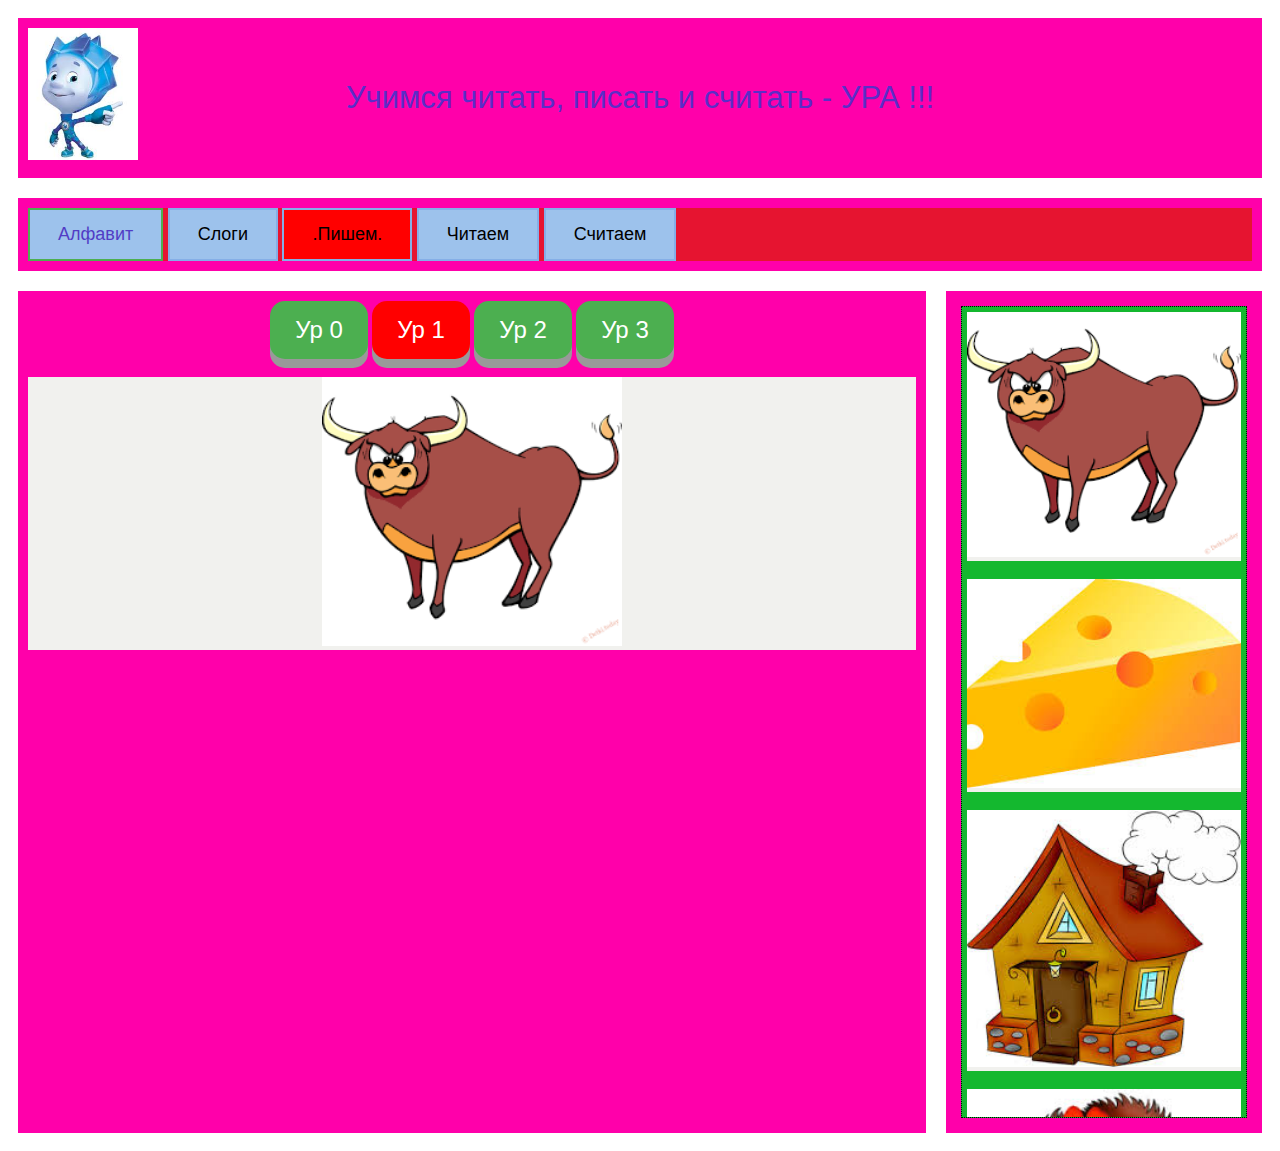
<file: index.html>
<!DOCTYPE html>
<html>

<head>
    <!-- This is a comment -->
    <meta charset="utf-8">
    <!--<meta name="viewport" content="width=device-width, initial-scale=1.0">-->
    <title>ver 27.07.20</title>
    <link rel="stylesheet" type="text/css" href="mystyle7.css">
</head>


</body>


<section>
    <article>
        <div class="container">
            <img src="image3/fixk.jpeg" alt="Snow" style="width:9%;">

            <div class="centered">Учимся читать, писать и считать - УРА !!!</div>
        </div>
        <audio id="ppp"></audio>
        <audio id="qqww"></audio>
    </article>
</section>
<section>
    <article>
        <div class="fufsss">
            <button class="btn success" onclick="alfavv()">Алфавит</button>
            <button class="btn info" onclick="slogi()">Слоги</button>
            <button class="btn warning" onclick="pishem()" style='background-color:red;'>.Пишем.</button>
            <button class="btn danger" onclick="chit()">Читаем</button>
            <button class="btn default" onclick="schit()">Считаем</button>
        </div>
    </article>
</section>
<center>
    <section>
        <article>
            <!--<h2>Пишем</h2>-->
            <button class="button" id="bb0" onclick="level0()">Ур 0</button>
            <button class="button" id="bb1" onclick="level1()">Ур 1</button>
            <button class="button" id="bb2" onclick="level2()">Ур 2</button>
            <button class="button" id="bb3" onclick="level3()">Ур 3</button>
            <!--<button class="btn success">Жми на уровень и на  картинку</button>-->

            <br><br>
            <div class="fufs"><img id="myImg1" onclick="myher1()" alt="Snow"
                    style="width:100%;max-width:300px;cursor: pointer;"></div>
            <br>

            <button class="button4" id="bu1" onclick="myb1('bu1',0)"> . </button>
            <button class="button4" id="bu2" onclick="myb1('bu2',1)"> . </button>
            <button class="button4" id="bu3" onclick="myb1('bu3',2)"> . </button>
            <button class="button4" id="bu4" onclick="myb1('bu4',3)"> . </button>
            <button class="button4" id="bu5" onclick="myb1('bu5',4)"> . </button>
            <button class="button4" id="bu6" onclick="myb1('bu6',5)"> . </button>
            <button class="button4" id="bu7" onclick="myb1('bu7',6)"> . </button>
            <button class="button4" id="bu8" onclick="myb1('bu8',7)"> . </button>
            <br><br>
            <button class="button1" id="but1" onclick="myr1('but1')">.</button>
            <button class="button1" id="but2" onclick="myr1('but2')">.</button>
            <button class="button1" id="but3" onclick="myr1('but3')">.</button>
            <button class="button1" id="but4" onclick="myr1('but4')">.</button>
            <button class="button1" id="but5" onclick="myr1('but5')">.</button>
            <button class="button1" id="but6" onclick="myr1('but6')">.</button>
            <button class="button1" id="but7" onclick="myr1('but7')">.</button>
            <button class="button1" id="but8" onclick="myr1('but8')">.</button>
            <br><br>

            <span id="sm11" style='font-size:100px;'>&#128512;</span>
            <span id="sm12" style='font-size:100px;'>&#128512;</span>
            <span id="sm13" style='font-size:100px;'>&#128512;</span>
            <span id="sm21" style='font-size:100px;'>&#128544;</span>
            <span id="sm22" style='font-size:100px;'>&#128544;</span>
            <span id="sm23" style='font-size:100px;'>&#128544;</span>
            <br><br>
            <!--<a href="#" class="previous">&laquo; -------</a>-->
            <!--<a href="#" class="next">------- &raquo;</a>-->

            <audio id="kukuku"></audio>
            <audio id="kk"></audio>

        </article>

        <article>
            <!--document.getElementById("myImg2").addEventListener("click", myher11);-->
            <div class="example">
                <div class="fufs"><img id="myImg2" onclick="myher11(imam[0],wavm[0],0)" alt="Snow"
                        style="width:100%;max-width:300px;cursor: pointer;"></div>
                <audio id="audio1"></audio>
                <br>
                <div class="fufs"><img id="myImg3" onclick="myher11(imam[1],wavm[1],1)" alt="Snow"
                        style="width:100%;max-width:300px;cursor: pointer;"></div>
                <audio id="audio2"></audio>
                <br>
                <div class="fufs"><img id="myImg4" onclick="myher11(imam[2],wavm[2],2)" alt="Snow"
                        style="width:100%;max-width:300px;cursor: pointer;"></div>
                <audio id="audio3"></audio>
                <br>
                <div class="fufs"><img id="myImg5" onclick="myher11(imam[3],wavm[3],3)" alt="Snow"
                        style="width:100%;max-width:300px;cursor: pointer;"></div>
                <audio id="audio4"></audio>
                <br>
                <div class="fufs"><img id="myImg6" onclick="myher11(imam[4],wavm[4],4)" alt="Snow"
                        style="width:100%;max-width:300px;cursor: pointer;"></div>
                <audio id="audio5"></audio>
                <br>
                <div class="fufs"><img id="myImg7" onclick="myher11(imam[5],wavm[5],5)" alt="Snow"
                        style="width:100%;max-width:300px;cursor: pointer;"></div>
                <audio id="audio6"></audio>
                <br>
                <div class="fufs"><img id="myImg8" onclick="myher11(imam[6],wavm[6],6)" alt="Snow"
                        style="width:100%;max-width:300px; cursor: pointer;"></div>
                <audio id="audio7"></audio>
                <br>
                <div class="fufs"><img id="myImg9" onclick="myher11(imam[7],wavm[7],7)" alt="Snow"
                        style="width:100%;max-width:300px;cursor: pointer;"></div>
                <audio id="audio8"></audio>
                <br>
                <div class="fufs"><img id="myImg10" onclick="myher11(imam[8],wavm[8],8)" alt="Snow"
                        style="width:100%;max-width:300px;cursor: pointer;"></div>
                <audio id="audio9"></audio>
                <br>
                <div class="fufs"><img id="myImg11" onclick="myher11(imam[9],wavm[9],9)" alt="Snow"
                        style="width:100%;max-width:300px;cursor: pointer;"></div>
                <audio id="audio10"></audio>
                <br>
            </div>
        </article>
    </section>
    <script src=" external7.js "></script>
</center>
</body>

</html>
</file>
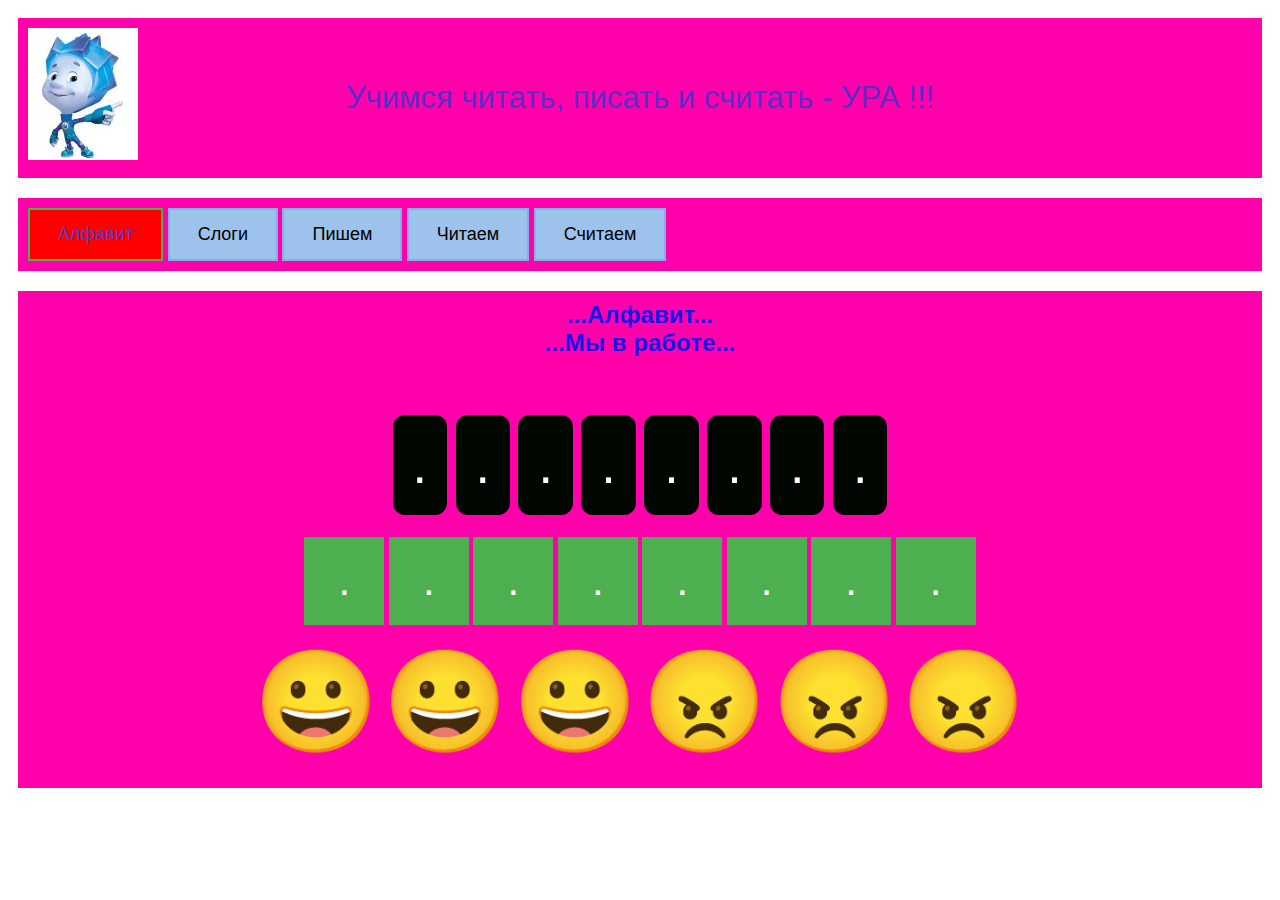
<file: indexalfav.html>
<!DOCTYPE html>
<html>

<head>
    <!-- This is a comment -->
    <meta charset="utf-8">
    <!--<meta name="viewport" content="width=device-width, initial-scale=1.0">-->
    <title>ver alf</title>
    <link rel="stylesheet" type="text/css" href="mystyle7.css">
</head>


</body>


<section>
    <article>
        <div class="container">
            <img src="image3/fixk.jpeg" alt="Snow" style="width:9%;">

            <div class="centered">Учимся читать, писать и считать - УРА !!!</div>
        </div>
        <audio id="ppp"></audio>
        <audio id="qqww"></audio>
    </article>
</section>
<section>
    <article>
        <button class="btn success" onclick="alfavv()" style='background-color:red;'>Алфавит</button>
        <button class="btn info" onclick="slogi()">Слоги</button>
        <button class="btn warning" onclick="pishem()">Пишем</button>
        <button class="btn danger" onclick="chit()">Читаем</button>
        <button class="btn default" onclick="schit()">Считаем</button>
        <!--<a href="index.html" class="next">go home</a>-->
    </article>
</section>
<center>
    <section>
        <article>
            <h2>...Алфавит...</h2>
            <h2>...Мы в работе...</h2>
            <!--<button class="button" id="bb0" onclick="level0()">Уровень 0</button>
            <button class="button" id="bb1" onclick="level1()">Уровень 1</button>
            <button class="button" id="bb2" onclick="level2()">Уровень 2</button>
            <button class="button" id="bb3" onclick="level3()">Уровень 3</button>-->
            <!--<button class="btn success">Жми на уровень и на  картинку</button>-->

            <br><br>
            <!--<div class="fufs"><img id="myImg1" onclick="myher1()" alt="Snow" style="width:100%;max-width:300px;cursor: pointer;"></div>-->
            <br>

            <button class="button4" id="bu1" onclick="myb1('bu1',0)"> . </button>
            <button class="button4" id="bu2" onclick="myb1('bu2',1)"> . </button>
            <button class="button4" id="bu3" onclick="myb1('bu3',2)"> . </button>
            <button class="button4" id="bu4" onclick="myb1('bu4',3)"> . </button>
            <button class="button4" id="bu5" onclick="myb1('bu5',4)"> . </button>
            <button class="button4" id="bu6" onclick="myb1('bu6',5)"> . </button>
            <button class="button4" id="bu7" onclick="myb1('bu7',6)"> . </button>
            <button class="button4" id="bu8" onclick="myb1('bu8',7)"> . </button>
            <br><br>
            <button class="button1" id="but1" onclick="myr1('but1')">.</button>
            <button class="button1" id="but2" onclick="myr1('but2')">.</button>
            <button class="button1" id="but3" onclick="myr1('but3')">.</button>
            <button class="button1" id="but4" onclick="myr1('but4')">.</button>
            <button class="button1" id="but5" onclick="myr1('but5')">.</button>
            <button class="button1" id="but6" onclick="myr1('but6')">.</button>
            <button class="button1" id="but7" onclick="myr1('but7')">.</button>
            <button class="button1" id="but8" onclick="myr1('but8')">.</button>
            <br><br>

            <span id="sm11" style='font-size:100px;'>&#128512;</span>
            <span id="sm12" style='font-size:100px;'>&#128512;</span>
            <span id="sm13" style='font-size:100px;'>&#128512;</span>
            <span id="sm21" style='font-size:100px;'>&#128544;</span>
            <span id="sm22" style='font-size:100px;'>&#128544;</span>
            <span id="sm23" style='font-size:100px;'>&#128544;</span>
            <br><br>
            <!--<a href="#" class="previous">&laquo; -------</a>-->
            <!--<a href="#" class="next">------- &raquo;</a>-->

            <audio id="kukuku"></audio>
            <audio id="kk"></audio>

        </article>


    </section>
    <script src=" external7.js "></script>
</center>
</body>

</html>
</file>
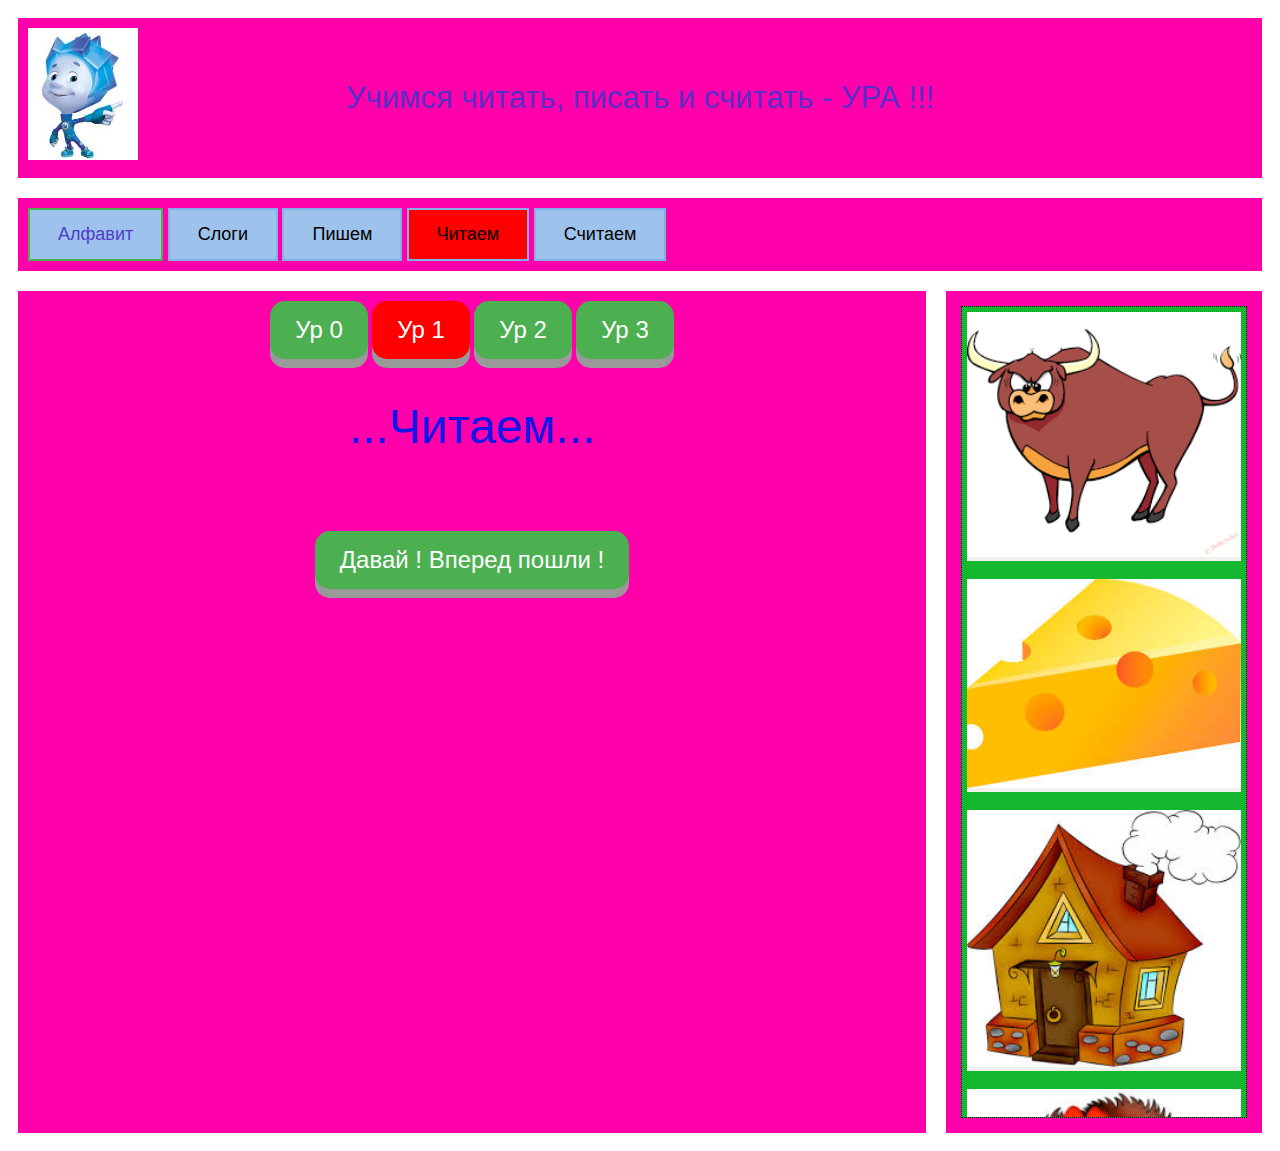
<file: indexchit.html>
<!DOCTYPE html>
<html>

<head>
    <!-- This is a comment -->
    <meta charset="utf-8">
    <!--<meta name="viewport" content="width=device-width, initial-scale=1.0">-->
    <title>ver read</title>
    <link rel="stylesheet" type="text/css" href="mystyle7.css">
</head>


</body>


<section>
    <article>
        <div class="container">
            <img src="image3/fixk.jpeg" alt="Snow" style="width:9%;">

            <div class="centered">Учимся читать, писать и считать - УРА !!!</div>
        </div>
        <audio id="ppp"></audio>
        <audio id="qqww"></audio>
    </article>
</section>
<section>
    <article>
        <button class="btn success" onclick="alfavv()">Алфавит</button>
        <button class="btn info" onclick="slogi()">Слоги</button>
        <button class="btn warning" onclick="pishem()">Пишем</button>
        <button class="btn danger" onclick="chit()" style='background-color:red;'>Читаем</button>
        <button class="btn default" onclick="schit()">Считаем</button>
        <!--<a href="index.html" class="next">go home</a>-->
    </article>
</section>
<center>
    <section>
        <article>
            <!--<h2>Читаем</h2>-->
            <button class="button" id="bbchit0" onclick="levelchit0()">Ур 0</button>
            <button class="button" id="bbchit1" onclick="levelchit1()">Ур 1</button>
            <button class="button" id="bbchit2" onclick="levelchit2()">Ур 2</button>
            <button class="button" id="bbchit3" onclick="levelchit3()">Ур 3</button>
            <!--<button class="btn success">Жми на уровень и на  картинку</button>alt="Snow"-->

            <br><br>
            <p id="worldchitt">...Читаем...
            <div class=""></div>
            </p>

            <br>

            <button class="button4" id="buchit1" onclick="myb1('bu1',0)"> . </button>
            <button class="button4" id="buchit2" onclick="myb1('bu2',1)"> . </button>
            <button class="button4" id="buchit3" onclick="myb1('bu3',2)"> . </button>
            <button class="button4" id="buchit4" onclick="myb1('bu4',3)"> . </button>
            <button class="button4" id="buchit5" onclick="myb1('bu5',4)"> . </button>
            <button class="button4" id="buchit6" onclick="myb1('bu6',5)"> . </button>
            <button class="button4" id="buchit7" onclick="myb1('bu7',6)"> . </button>
            <button class="button4" id="buchit8" onclick="myb1('bu8',7)"> . </button>
            <br><br>
            <button class="button" id="dd3" onclick="ddd3()">Давай ! Вперед пошли !</button>
            <br><br>
            <input id="id121222" type="text">
            <br><br>

            <div class="fufs"><img id="myImg1" onclick="myher1chit()"
                    style="width:100%;max-width:300px;cursor: pointer;"></div>
            <span id="smchit11" style='font-size:100px;'>&#128512;</span>
            <span id="smchit12" style='font-size:100px;'>&#128512;</span>
            <span id="smchit13" style='font-size:100px;'>&#128512;</span>
            <span id="smchit21" style='font-size:100px;'>&#128544;</span>
            <span id="smchit22" style='font-size:100px;'>&#128544;</span>
            <span id="smchit23" style='font-size:100px;'>&#128544;</span>
            <br><br>
            <!--<a href="#" class="previous">&laquo; -------</a>-->
            <!--<a href="#" class="next">------- &raquo;</a>-->

            <audio id="kukuku"></audio>
            <audio id="kk"></audio>

        </article>

        <article>
            <!--document.getElementById("myImg2").addEventListener("click", myher11);-->
            <div class="example">
                <div class="fufss"><img id="myImgchit2" onclick="myher110(imamchit[0],wormchit[0],0)" alt="Snow"
                        style="width:100%;max-width:300px;cursor: pointer;"></div>
                <audio id="audio1"></audio>
                <br>
                <div class="fufss"><img id="myImgchit3" onclick="myher110(imamchit[1],wormchit[1],1)" alt="Snow"
                        style="width:100%;max-width:300px;cursor: pointer;"></div>
                <audio id="audio2"></audio>
                <br>
                <div class="fufss"><img id="myImgchit4" onclick="myher110(imamchit[2],wormchit[2],2)" alt="Snow"
                        style="width:100%;max-width:300px;cursor: pointer;"></div>
                <audio id="audio3"></audio>
                <br>
                <div class="fufss"><img id="myImgchit5" onclick="myher110(imamchit[3],wormchit[3],3)" alt="Snow"
                        style="width:100%;max-width:300px;cursor: pointer;"></div>
                <audio id="audio4"></audio>
                <br>
                <div class="fufss"><img id="myImgchit6" onclick="myher110(imamchit[4],wormchit[4],4)" alt="Snow"
                        style="width:100%;max-width:300px;cursor: pointer;"></div>
                <audio id="audio5"></audio>
                <br>
                <div class="fufss"><img id="myImgchit7" onclick="myher110(imamchit[5],wormchit[5],5)" alt="Snow"
                        style="width:100%;max-width:300px;cursor: pointer;"></div>
                <audio id="audio6"></audio>
                <br>
                <div class="fufss"><img id="myImgchit8" onclick="myher110(imamchit[6],wormchit[6],6)" alt="Snow"
                        style="width:100%;max-width:300px; cursor: pointer;"></div>
                <audio id="audio7"></audio>
                <br>
                <div class="fufss"><img id="myImgchit9" onclick="myher110(imamchit[7],wormchit[7],7)" alt="Snow"
                        style="width:100%;max-width:300px;cursor: pointer;"></div>
                <audio id="audio8"></audio>
                <br>
                <div class="fufss"><img id="myImgchit10" onclick="myher110(imamchit[8],wormchit[8],8)" alt="Snow"
                        style="width:100%;max-width:300px;cursor: pointer;"></div>
                <audio id="audio9"></audio>
                <br>
                <div class="fufss"><img id="myImgchit11" onclick="myher110(imamchit[9],wormchit[9],9)" alt="Snow"
                        style="width:100%;max-width:300px;cursor: pointer;"></div>
                <audio id="audio10"></audio>
                <br>
            </div>
        </article>
    </section>
    <!--<script src=" external7.js "></script>-->
    <script src=" external.js "></script>
</center>
</body>

</html>
</file>
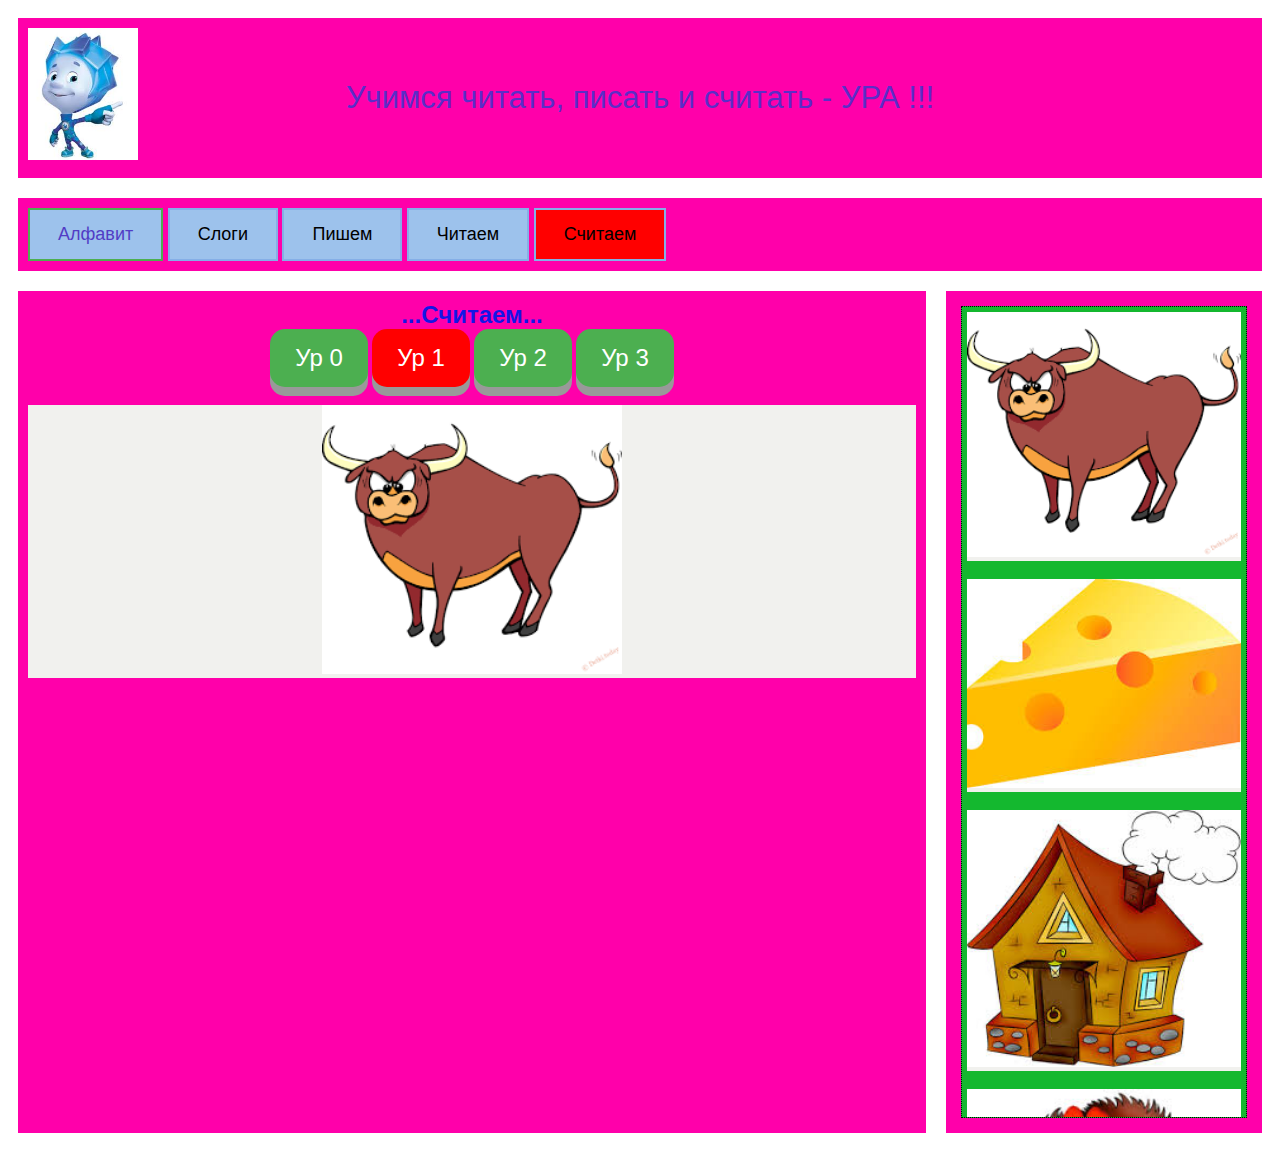
<file: indexschit.html>
<!DOCTYPE html>
<html>

<head>
    <!-- This is a comment -->
    <meta charset="utf-8">
    <!--<meta name="viewport" content="width=device-width, initial-scale=1.0">-->
    <title>ver numb</title>
    <link rel="stylesheet" type="text/css" href="mystyle7.css">
</head>


</body>


<section>
    <article>
        <div class="container">
            <img src="image3/fixk.jpeg" alt="Snow" style="width:9%;">

            <div class="centered">Учимся читать, писать и считать - УРА !!!</div>
        </div>
        <audio id="ppp"></audio>
        <audio id="qqww"></audio>
    </article>
</section>
<section>
    <article>
        <button class="btn success" onclick="alfavv()">Алфавит</button>
        <button class="btn info" onclick="slogi()">Слоги</button>
        <button class="btn warning" onclick="pishem()">Пишем</button>
        <button class="btn danger" onclick="chit()">Читаем</button>
        <button class="btn default" onclick="schit()" style='background-color:red;'>Считаем</button>
        <!--<a href="index.html" class="next">go home</a>-->
    </article>
</section>
<center>
    <section>
        <article>
            <h2>...Считаем...</h2>
            <button class="button" id="bb0" onclick="level0()">Ур 0</button>
            <button class="button" id="bb1" onclick="level1()">Ур 1</button>
            <button class="button" id="bb2" onclick="level2()">Ур 2</button>
            <button class="button" id="bb3" onclick="level3()">Ур 3</button>
            <!--<button class="btn success">Жми на уровень и на  картинку</button>-->

            <br><br>
            <div class="fufs"><img id="myImg1" onclick="myher1()" alt="Snow"
                    style="width:100%;max-width:300px;cursor: pointer;"></div>
            <br>

            <button class="button4" id="bu1" onclick="myb1('bu1',0)"> . </button>
            <button class="button4" id="bu2" onclick="myb1('bu2',1)"> . </button>
            <button class="button4" id="bu3" onclick="myb1('bu3',2)"> . </button>
            <button class="button4" id="bu4" onclick="myb1('bu4',3)"> . </button>
            <button class="button4" id="bu5" onclick="myb1('bu5',4)"> . </button>
            <button class="button4" id="bu6" onclick="myb1('bu6',5)"> . </button>
            <button class="button4" id="bu7" onclick="myb1('bu7',6)"> . </button>
            <button class="button4" id="bu8" onclick="myb1('bu8',7)"> . </button>
            <br><br>
            <button class="button1" id="but1" onclick="myr1('but1')">.</button>
            <button class="button1" id="but2" onclick="myr1('but2')">.</button>
            <button class="button1" id="but3" onclick="myr1('but3')">.</button>
            <button class="button1" id="but4" onclick="myr1('but4')">.</button>
            <button class="button1" id="but5" onclick="myr1('but5')">.</button>
            <button class="button1" id="but6" onclick="myr1('but6')">.</button>
            <button class="button1" id="but7" onclick="myr1('but7')">.</button>
            <button class="button1" id="but8" onclick="myr1('but8')">.</button>
            <br><br>

            <span id="sm11" style='font-size:100px;'>&#128512;</span>
            <span id="sm12" style='font-size:100px;'>&#128512;</span>
            <span id="sm13" style='font-size:100px;'>&#128512;</span>
            <span id="sm21" style='font-size:100px;'>&#128544;</span>
            <span id="sm22" style='font-size:100px;'>&#128544;</span>
            <span id="sm23" style='font-size:100px;'>&#128544;</span>
            <br><br>
            <!--<a href="#" class="previous">&laquo; -------</a>-->
            <!--<a href="#" class="next">------- &raquo;</a>-->

            <audio id="kukuku"></audio>
            <audio id="kk"></audio>

        </article>

        <article>
            <!--document.getElementById("myImg2").addEventListener("click", myher11);-->
            <div class="example">
                <div class="fufs"><img id="myImg2" onclick="myher11(imam[0],wavm[0],0)" alt="Snow"
                        style="width:100%;max-width:300px;cursor: pointer;"></div>
                <audio id="audio1"></audio>
                <br>
                <div class="fufs"><img id="myImg3" onclick="myher11(imam[1],wavm[1],1)" alt="Snow"
                        style="width:100%;max-width:300px;cursor: pointer;"></div>
                <audio id="audio2"></audio>
                <br>
                <div class="fufs"><img id="myImg4" onclick="myher11(imam[2],wavm[2],2)" alt="Snow"
                        style="width:100%;max-width:300px;cursor: pointer;"></div>
                <audio id="audio3"></audio>
                <br>
                <div class="fufs"><img id="myImg5" onclick="myher11(imam[3],wavm[3],3)" alt="Snow"
                        style="width:100%;max-width:300px;cursor: pointer;"></div>
                <audio id="audio4"></audio>
                <br>
                <div class="fufs"><img id="myImg6" onclick="myher11(imam[4],wavm[4],4)" alt="Snow"
                        style="width:100%;max-width:300px;cursor: pointer;"></div>
                <audio id="audio5"></audio>
                <br>
                <div class="fufs"><img id="myImg7" onclick="myher11(imam[5],wavm[5],5)" alt="Snow"
                        style="width:100%;max-width:300px;cursor: pointer;"></div>
                <audio id="audio6"></audio>
                <br>
                <div class="fufs"><img id="myImg8" onclick="myher11(imam[6],wavm[6],6)" alt="Snow"
                        style="width:100%;max-width:300px; cursor: pointer;"></div>
                <audio id="audio7"></audio>
                <br>
                <div class="fufs"><img id="myImg9" onclick="myher11(imam[7],wavm[7],7)" alt="Snow"
                        style="width:100%;max-width:300px;cursor: pointer;"></div>
                <audio id="audio8"></audio>
                <br>
                <div class="fufs"><img id="myImg10" onclick="myher11(imam[8],wavm[8],8)" alt="Snow"
                        style="width:100%;max-width:300px;cursor: pointer;"></div>
                <audio id="audio9"></audio>
                <br>
                <div class="fufs"><img id="myImg11" onclick="myher11(imam[9],wavm[9],9)" alt="Snow"
                        style="width:100%;max-width:300px;cursor: pointer;"></div>
                <audio id="audio10"></audio>
                <br>
            </div>
        </article>
    </section>
    <script src=" external7.js "></script>
</center>
</body>

</html>
</file>
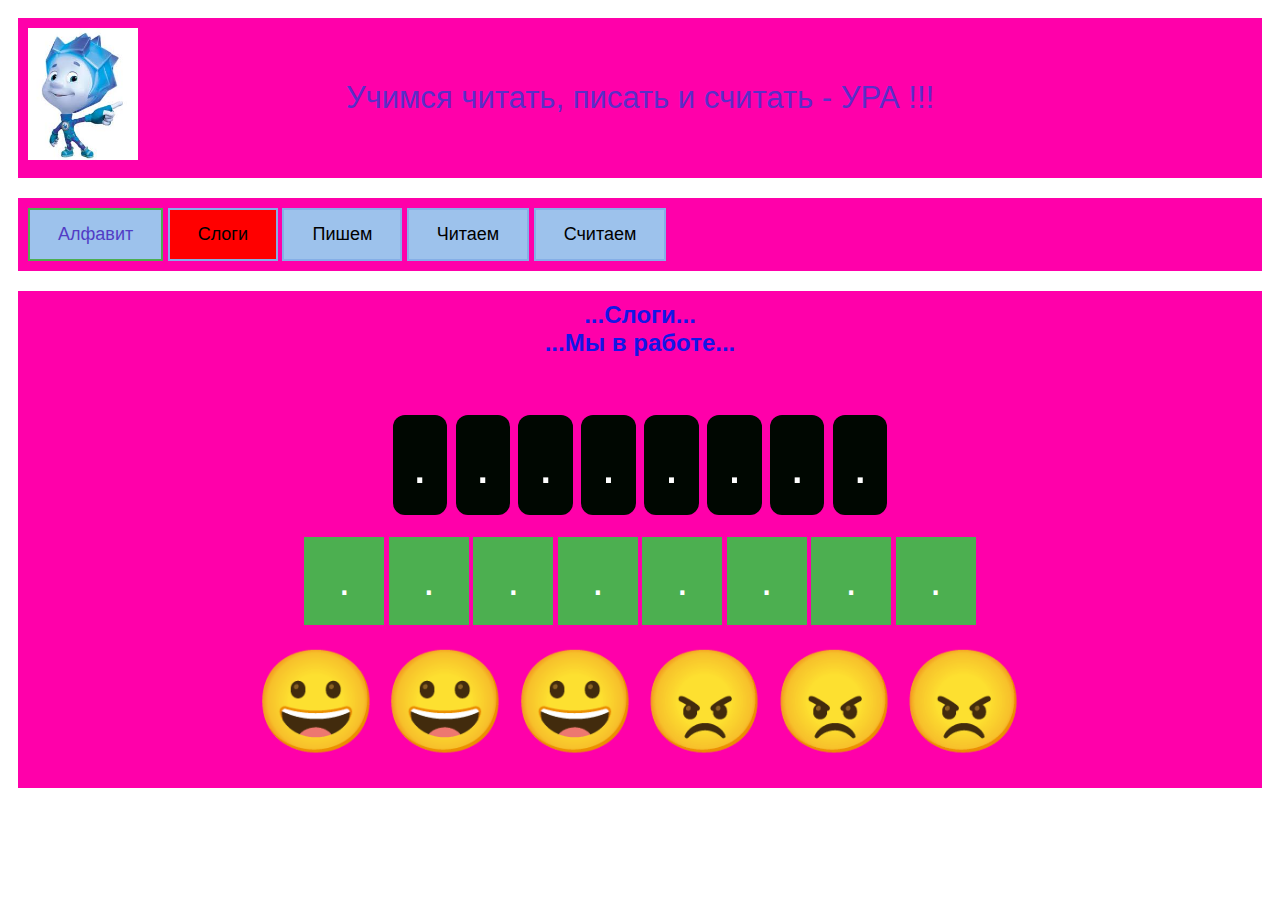
<file: indexslogi.html>
<!DOCTYPE html>
<html>

<head>
    <!-- This is a comment -->
    <meta charset="utf-8">
    <!--<meta name="viewport" content="width=device-width, initial-scale=1.0">-->
    <title>ver slog</title>
    <link rel="stylesheet" type="text/css" href="mystyle7.css">
</head>


</body>


<section>
    <article>
        <div class="container">
            <img src="image3/fixk.jpeg" alt="Snow" style="width:9%;">

            <div class="centered">Учимся читать, писать и считать - УРА !!!</div>
        </div>
        <audio id="ppp"></audio>
        <audio id="qqww"></audio>
    </article>
</section>
<section>
    <article>
        <button class="btn success" onclick="alfavv()">Алфавит</button>
        <button class="btn info" onclick="slogi()" style='background-color:red;'>Слоги</button>
        <button class="btn warning" onclick="pishem()">Пишем</button>
        <button class="btn danger" onclick="chit()">Читаем</button>
        <button class="btn default" onclick="schit()">Считаем</button>
        <!--<a href="index.html" class="next">go home</a>-->
    </article>
</section>
<center>
    <section>
        <article>
            <h2>...Слоги...</h2>
            <h2>...Мы в работе...</h2>
            <!--<button class="button" id="bb0" onclick="level0()">Уровень 0</button>
            <button class="button" id="bb1" onclick="level1()">Уровень 1</button>
            <button class="button" id="bb2" onclick="level2()">Уровень 2</button>
            <button class="button" id="bb3" onclick="level3()">Уровень 3</button>-->
            <!--<button class="btn success">Жми на уровень и на  картинку</button>-->

            <br><br>
            <!--<div class="fufs"><img id="myImg1" onclick="myher1()" alt="Snow" style="width:100%;max-width:300px;cursor: pointer;"></div>-->
            <br>

            <button class="button4" id="bu1" onclick="myb1('bu1',0)"> . </button>
            <button class="button4" id="bu2" onclick="myb1('bu2',1)"> . </button>
            <button class="button4" id="bu3" onclick="myb1('bu3',2)"> . </button>
            <button class="button4" id="bu4" onclick="myb1('bu4',3)"> . </button>
            <button class="button4" id="bu5" onclick="myb1('bu5',4)"> . </button>
            <button class="button4" id="bu6" onclick="myb1('bu6',5)"> . </button>
            <button class="button4" id="bu7" onclick="myb1('bu7',6)"> . </button>
            <button class="button4" id="bu8" onclick="myb1('bu8',7)"> . </button>
            <br><br>
            <button class="button1" id="but1" onclick="myr1('but1')">.</button>
            <button class="button1" id="but2" onclick="myr1('but2')">.</button>
            <button class="button1" id="but3" onclick="myr1('but3')">.</button>
            <button class="button1" id="but4" onclick="myr1('but4')">.</button>
            <button class="button1" id="but5" onclick="myr1('but5')">.</button>
            <button class="button1" id="but6" onclick="myr1('but6')">.</button>
            <button class="button1" id="but7" onclick="myr1('but7')">.</button>
            <button class="button1" id="but8" onclick="myr1('but8')">.</button>
            <br><br>

            <span id="sm11" style='font-size:100px;'>&#128512;</span>
            <span id="sm12" style='font-size:100px;'>&#128512;</span>
            <span id="sm13" style='font-size:100px;'>&#128512;</span>
            <span id="sm21" style='font-size:100px;'>&#128544;</span>
            <span id="sm22" style='font-size:100px;'>&#128544;</span>
            <span id="sm23" style='font-size:100px;'>&#128544;</span>
            <br><br>
            <!--<a href="#" class="previous">&laquo; -------</a>-->
            <!--<a href="#" class="next">------- &raquo;</a>-->

            <audio id="kukuku"></audio>
            <audio id="kk"></audio>

        </article>


    </section>
    <script src=" external7.js "></script>
</center>
</body>

</html>
</file>
<file: mystyle7.css>
html {
    font-family: sans-serif;
}

body {
    /*overflow: hidden;*/
    margin: 50;
}

header {
    background: rgb(12, 141, 7);
    height: 100px;
}
p {
    text-align: center;
    font-size: 48px;
    color: rgb(19, 22, 230);
    line-height: 100px;
    margin: 0;
}
h1 {
    text-align: center;
    color: white;
    line-height: 100px;
    margin: 0;
}

h2 {
    text-align: center;
    color: rgb(19, 22, 230);
    /* line-height: 100px;*/
    margin: 0;
}


  
  /*.success {background-color: #4CAF50;} /* Green */
 /* .success:hover {background-color: #46a049;}
  
 /* .info {background-color: #2196F3;} /* Blue */
 /* .info:hover {background: #0b7dda;}
  
 /* .warning {background-color: #ff9800;} /* Orange */
 /* .warning:hover {background: #e68a00;}
  
  /*.danger {background-color: #f44336;} /* Red */
  /*.danger:hover {background: #da190b;}
  
  /*.default {background-color: #e7e7e7; color: black;} /* Gray */
  /*.default:hover {background: #ddd;}*/



.fufs {
    background: hsl(60, 10%, 94%);
}
.fufsss {
    background: hsl(352, 84%, 49%);

}
.fufss {
    background: hsl(60, 10%, 94%);
}
section {
    display: flex;
}


/*::-webkit-scrollbar*/

.example {
    padding: 5px;
    margin: 5px;
    background-color: #14b82f;
    /* width: 350px;*/
    height: 800px;
    border: 1px dotted black;
    overflow-y: scroll;
    /* Add the ability to scroll */
}


/* Hide scrollbar for Chrome, Safari and Opera */

.example::-webkit-scrollbar {
    display: none;
}


/* Hide scrollbar for IE and Edge */

.example {
    -ms-overflow-style: none;
}

article {
    padding: 10px;
    margin: 10px;
    background: rgb(255, 0, 170);
}

article:nth-of-type(1) {
    flex: 3;
}

article:nth-of-type(2) {
    flex: 1;
}

/*article:nth-of-type(3) {
    flex: 1;
}*/

.button {
    padding: 15px 25px;
    font-size: 24px;
    text-align: center;
    cursor: pointer;
    /* outline: none;*/
    color: #fff;
    background-color: #4CAF50;
    border: none;
    border-radius: 15px;
    box-shadow: 0 9px #999;
}

.button:hover {
    background-color: #3e8e41
}

.button:active {
    background-color: #3e8e41;
    box-shadow: 0 5px #666;
    transform: translateY(4px);
}

a {
    text-decoration: none;
    display: inline-block;
    padding: 8px 16px;
}

a:hover {
    background-color: #ddd;
    color: black;
}

.previous {
    background-color: #f1f1f1;
    color: black;
}

.next {
    background-color: #4CAF50;
    color: white;
}


/* Container holding the image and the text */

.container {
    position: relative;
   /** text-align: center;*/
    font-size: 31px;
    color: rgb(91, 45, 199);
}


/* Bottom left text */

.bottom-left {
    position: absolute;
    bottom: 8px;
    left: 16px;
}


/* Top left text */

.top-left {
    position: absolute;
    top: 8px;
    left: 16px;
}


/* Top right text */

.top-right {
    position: absolute;
    top: 8px;
    right: 16px;
}


/* Bottom right text */

.bottom-right {
    position: absolute;
    bottom: 8px;
    right: 16px;
}


/* Centered text */

.centered {
    position: absolute;
    top: 50%;
    left: 50%;
    transform: translate(-50%, -50%);
}

.button1 {
    position: relative;
    background-color: #4CAF50;
    border: none;
    font-size: 42px;
    color: #FFFFFF;
    padding: 20px;
    width: 80px;
    text-align: center;
    -webkit-transition-duration: 0.4s;
    /* Safari */
    transition-duration: 0.4s;
    text-decoration: none;
    overflow: hidden;
    cursor: pointer;
}

.button1:after {
    content: "";
    background: #90EE90;
    display: block;
    position: absolute;
    padding-top: 300%;
    padding-left: 350%;
    margin-left: -20px!important;
    margin-top: -120%;
    opacity: 0;
    transition: all 0.8s
}

.button1:active:after {
    padding: 0;
    margin: 0;
    opacity: 1;
    transition: 0s
}

.button4 {
    position: relative;
    background-color: #000701;
    /* Green */
    border: none;
    color: white;
    padding: 20px;
    text-align: center;
    text-decoration: none;
    /* display: inline-block;*/
    /*display: float;*/
    font-size: 52px;
    margin: 4px 2px;
    cursor: pointer;
}

.button4 {
    border-radius: 12px;
}

.btn {
    border: 2px solid rgb(133, 175, 231);
    background-color: #9dc2ec;
    color: black;
    padding: 14px 28px;
    font-size: 18px;
    cursor: pointer;
}


/* Green */

.success {
    border-color: #4CAF50;
    color: rgb(81, 61, 197);
}
</file>
